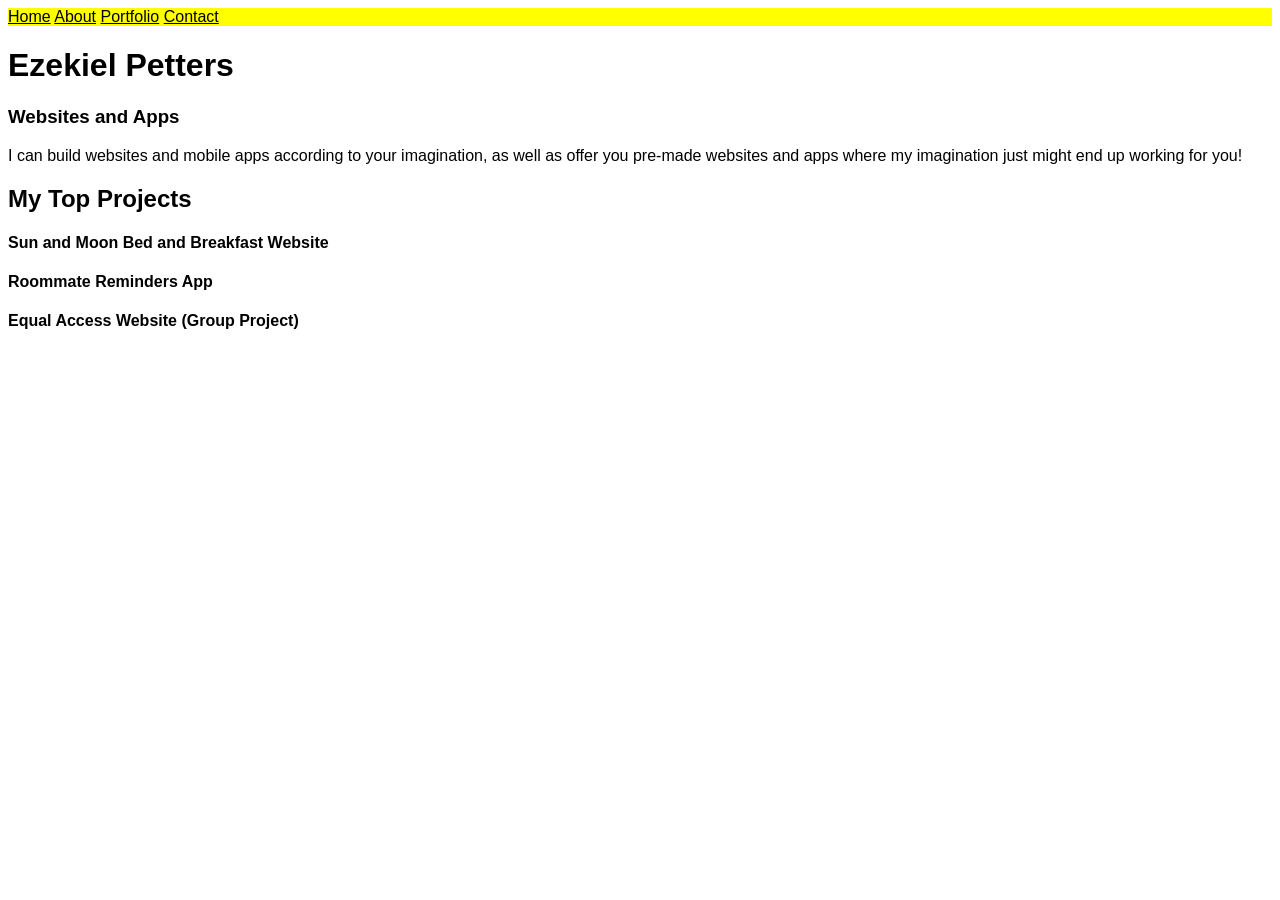
<file: index.html>
<!DOCTYPE html>
<html lang="en">
  <head>
    <link rel="stylesheet" href="styles.css">
  </head>
  
  <body>
     <nav>
      <a href="#">Home</a>
      <a href="#">About</a>
      <a href="#">Portfolio</a>
      <a href="#">Contact</a>
    </nav>
    
    <h1>Ezekiel Petters</h1>
      <h3>Websites and Apps</h3>

    <p>I can build websites and mobile apps according to your imagination, as well as offer you pre-made websites
      and apps where my imagination just might end up working for you!</p>

    <h2>My Top Projects</h2>
      <h4>Sun and Moon Bed and Breakfast Website</h4>
      <h4>Roommate Reminders App</h4>
      <h4>Equal Access Website (Group Project)</h4>
  </body>
</html>
</file>
<file: styles.css>
body {
  font-family: Arial, Helvetica, sans-serif;
}

nav {
  background-color: yellow;
}

a {
  color: black;
  text-style: none;
}

h1 {
  font-size: 32 pt;
}
</file>
